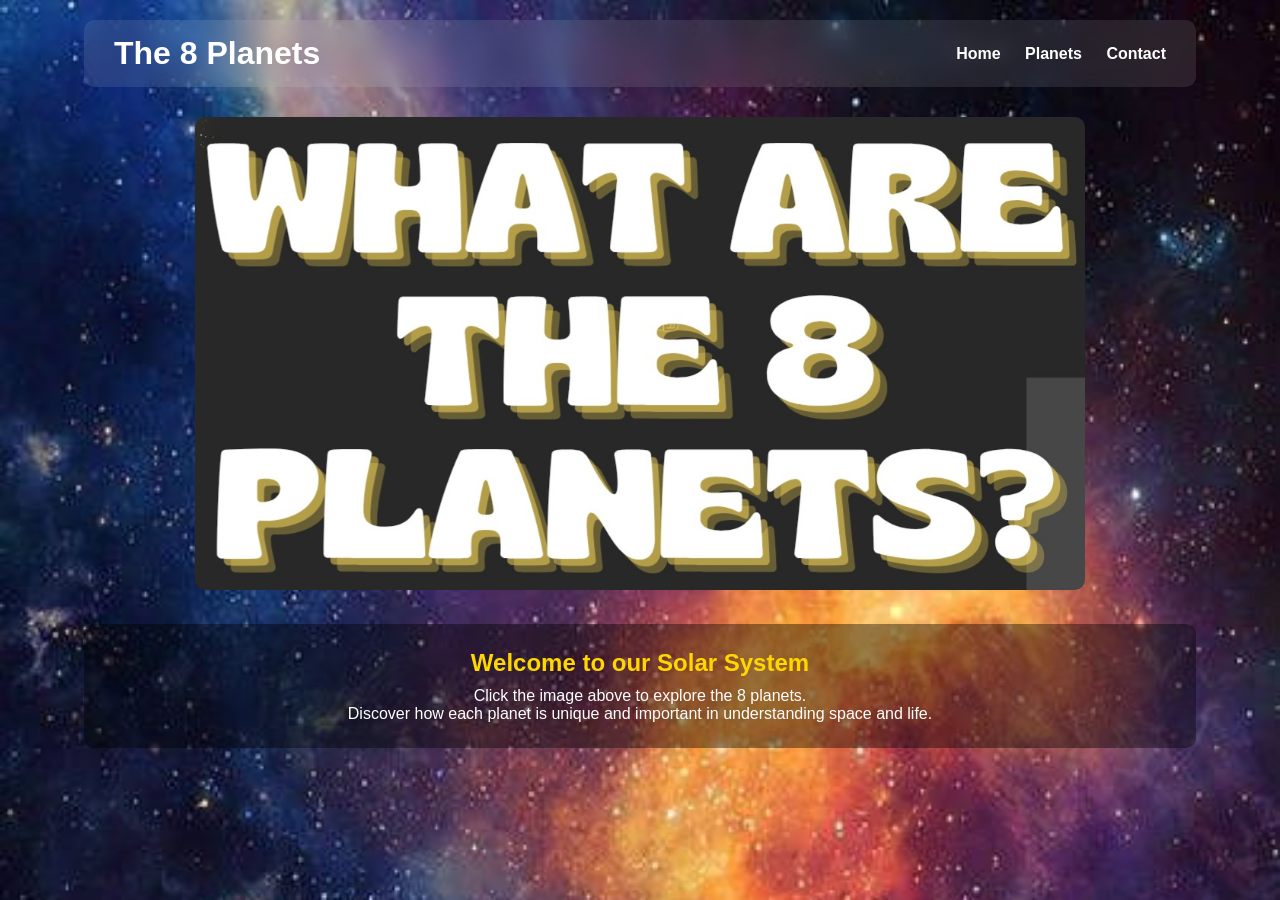
<file: index.html>
<!DOCTYPE html>
<html lang="en">
<head>
    <meta charset="UTF-8">
    <meta name="viewport" content="width=device-width, initial-scale=1.0">
    <title>The 8 Planets</title>
    <link rel="stylesheet" href="style.css">
</head>

<body>
<div class="container">

<header>
    <div class="header-content">
        <h1>The 8 Planets</h1>
        <nav>
            <a href="index.html">Home</a>
            <a href="planets.html">Planets</a>
            <a href="contact.html">Contact</a>
        </nav>
    </div>
</header>

<section class="image-section">
    <a href="planets.html">
        <img src="planets-banner.jpg" alt="Solar System" id="main-image">
    </a>
</section>

<section class="intro">
    <h2>Welcome to our Solar System</h2>
    <p>Click the image above to explore the 8 planets.</p>
    <p>Discover how each planet is unique and important in understanding space and life.</p>
</section>

</div>
</body>
</html>
</file>
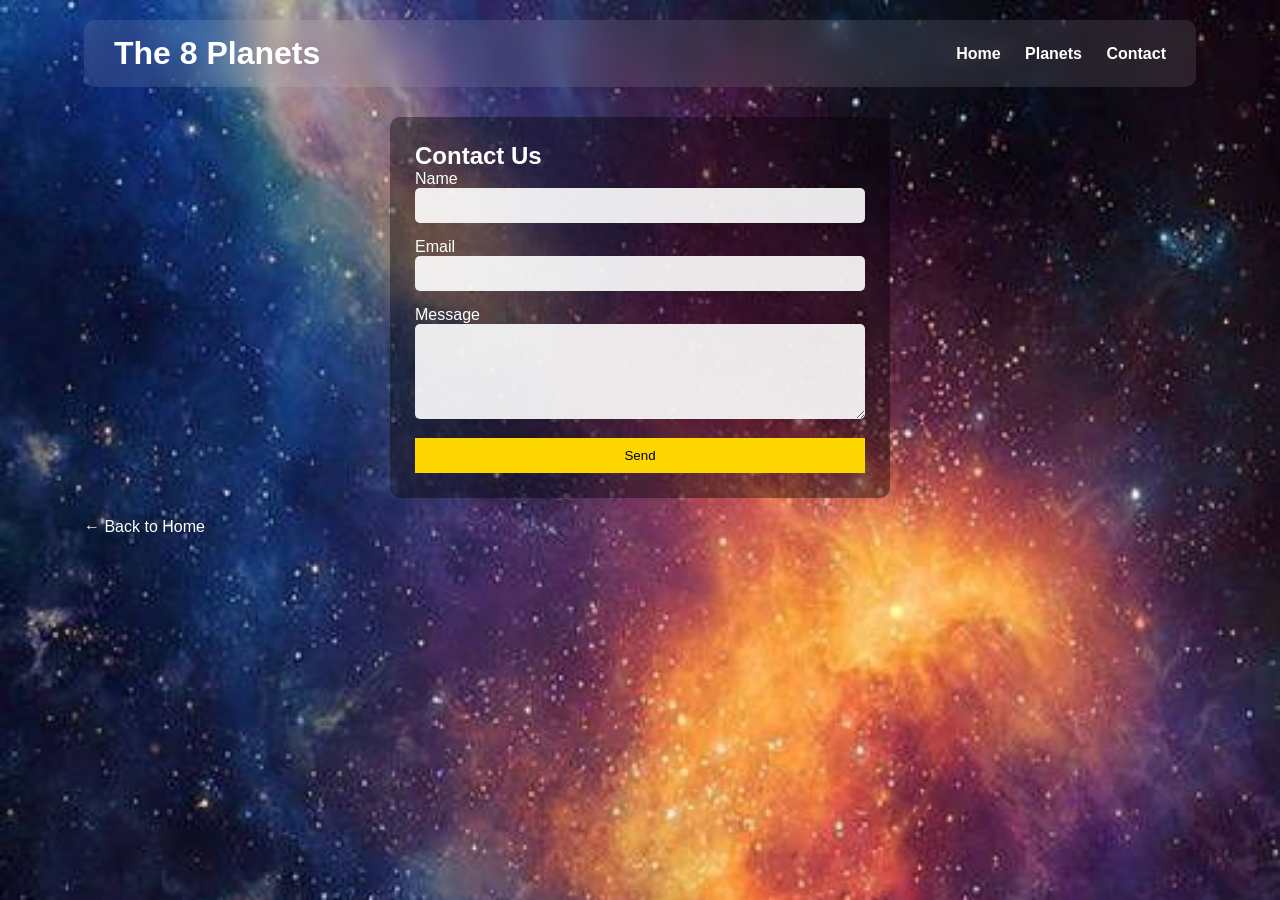
<file: contact.html>
<!DOCTYPE html>
<html lang="en">
<head>
    <meta charset="UTF-8">
    <meta name="viewport" content="width=device-width, initial-scale=1.0">
    <title>Contact</title>
    <link rel="stylesheet" href="style.css">
</head>

<body>
<div class="container">

<header>
    <div class="header-content">
        <h1>The 8 Planets</h1>
        <nav>
            <a href="index.html">Home</a>
            <a href="planets.html">Planets</a>
            <a href="contact.html">Contact</a>
        </nav>
    </div>
</header>

<section class="contact-section">
    <h2>Contact Us</h2>

    <form id="contactForm">

        <div class="form-group">
            <label>Name</label>
            <input type="text" id="name" required>
        </div>

        <div class="form-group">
            <label>Email</label>
            <input type="email" id="email" required>
        </div>

        <div class="form-group">
            <label>Message</label>
            <textarea id="message" rows="5" required></textarea>
        </div>

        <button type="submit">Send</button>

    </form>
</section>

<div class="back-button">
    <a href="index.html">← Back to Home</a>
</div>

</div>

<script>
document.getElementById('contactForm').addEventListener('submit', function(e) {
    e.preventDefault();

    const name = document.getElementById('name').value.trim();
    const email = document.getElementById('email').value.trim();

    if (!name || !email) {
        alert("Please fill in all fields.");
    } else if (!email.includes("@")) {
        alert("Enter a valid email.");
    } else {
        alert("Message sent successfully!");
        this.reset();
    }
});
</script>

</body>
</html>
</file>
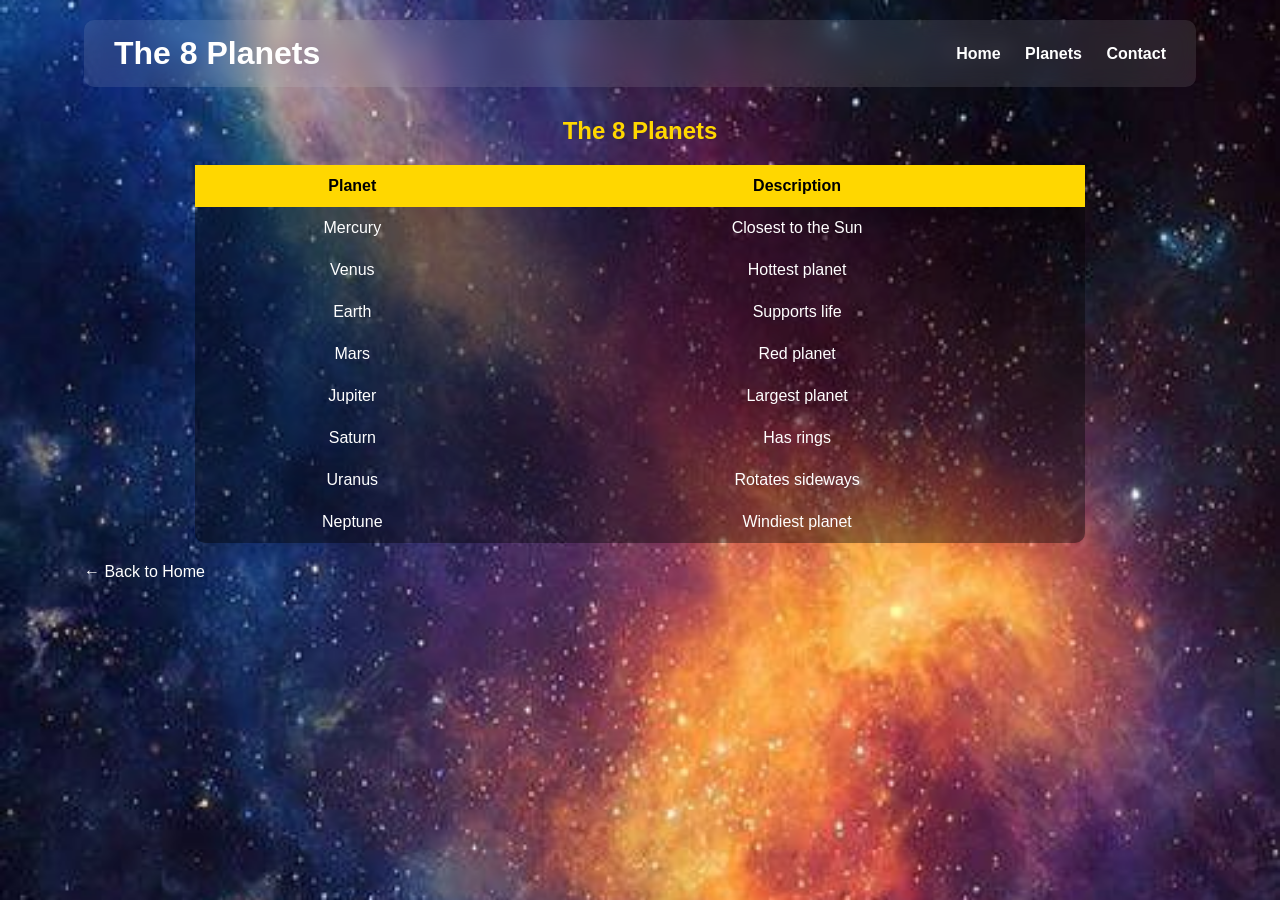
<file: planets.html>
<!DOCTYPE html>
<html lang="en">
<head>
    <meta charset="UTF-8">
    <meta name="viewport" content="width=device-width, initial-scale=1.0">
    <title>The 8 Planets</title>
    <link rel="stylesheet" href="style.css">
</head>

<body>
<div class="container">

<header>
    <div class="header-content">
        <h1>The 8 Planets</h1>
        <nav>
            <a href="index.html">Home</a>
            <a href="planets.html">Planets</a>
            <a href="contact.html">Contact</a>
        </nav>
    </div>
</header>

<section class="planets-table">
    <h2>The 8 Planets</h2>

    <table>
        <tr>
            <th>Planet</th>
            <th>Description</th>
        </tr>
        <tr><td>Mercury</td><td>Closest to the Sun</td></tr>
        <tr><td>Venus</td><td>Hottest planet</td></tr>
        <tr><td>Earth</td><td>Supports life</td></tr>
        <tr><td>Mars</td><td>Red planet</td></tr>
        <tr><td>Jupiter</td><td>Largest planet</td></tr>
        <tr><td>Saturn</td><td>Has rings</td></tr>
        <tr><td>Uranus</td><td>Rotates sideways</td></tr>
        <tr><td>Neptune</td><td>Windiest planet</td></tr>
    </table>
</section>

<div class="back-button">
    <a href="index.html">← Back to Home</a>
</div>

</div>
</body>
</html>
</file>
<file: style.css>
* {
    margin: 0;
    padding: 0;
    box-sizing: border-box;
    font-family: Arial, sans-serif;
    color: white;
}

body {
    background: url("space-bg.jpg") center/cover fixed;
    min-height: 100vh;
}

.container {
    width: 90%;
    margin: auto;
    padding: 20px;
}

header {
    background: rgba(255,255,255,0.1);
    backdrop-filter: blur(10px);
    border-radius: 10px;
    padding: 15px 30px;
    margin-bottom: 30px;
}

.header-content {
    display: flex;
    justify-content: space-between;
    align-items: center;
}

nav a {
    margin-left: 20px;
    text-decoration: none;
    font-weight: bold;
}

nav a:hover {
    color: #ffd700;
}

.image-section {
    text-align: center;
    margin-bottom: 30px;
}

#main-image {
    max-width: 80%;
    border-radius: 10px;
    cursor: pointer;
    transition: 0.3s;
}

#main-image:hover {
    transform: scale(1.05);
}

.intro {
    background: rgba(0,0,0,0.4);
    padding: 25px;
    border-radius: 10px;
    text-align: center;
}

.intro h2 {
    color: #ffd700;
    margin-bottom: 10px;
}

.planets-table {
    text-align: center;
}

.planets-table h2 {
    margin-bottom: 20px;
    color: #ffd700;
}

table {
    width: 80%;
    margin: auto;
    border-collapse: collapse;
    background: rgba(0,0,0,0.4);
    border-radius: 10px;
}

th, td {
    padding: 12px;
}

th {
    background: #ffd700;
    color: black;
}

tr:hover {
    background: rgba(255,255,255,0.1);
}

.contact-section {
    max-width: 500px;
    margin: auto;
    background: rgba(0,0,0,0.4);
    padding: 25px;
    border-radius: 10px;
}

.form-group {
    margin-bottom: 15px;
}

input, textarea {
    width: 100%;
    padding: 10px;
    border-radius: 5px;
    border: none;
    color: black;
    background: rgba(255, 255, 255, 0.9);
}

button {
    width: 100%;
    padding: 10px;
    background: #ffd700;
    color: black;
    border: none;
    cursor: pointer;
}

button:hover {
    opacity: 0.8;
}

.back-button {
    margin-top: 20px;
}

.back-button a {
    text-decoration: none;
}
</file>
